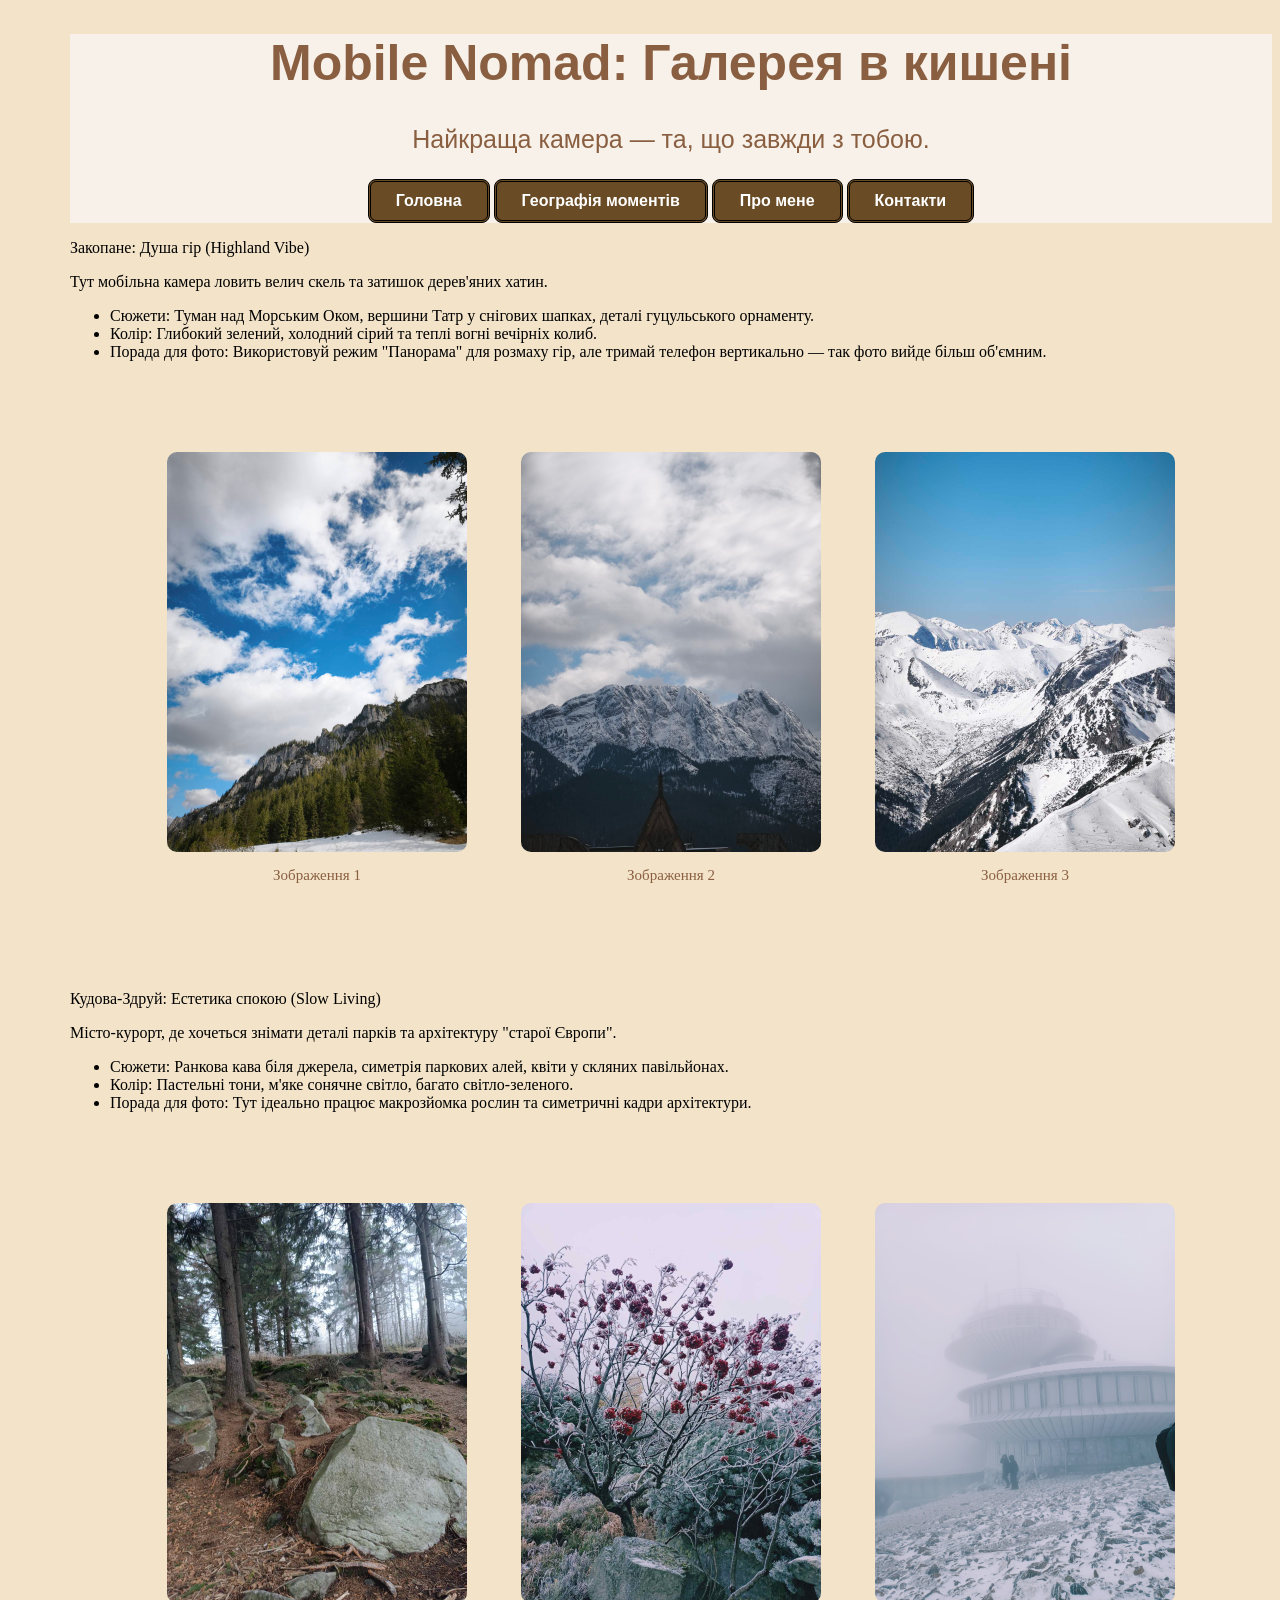
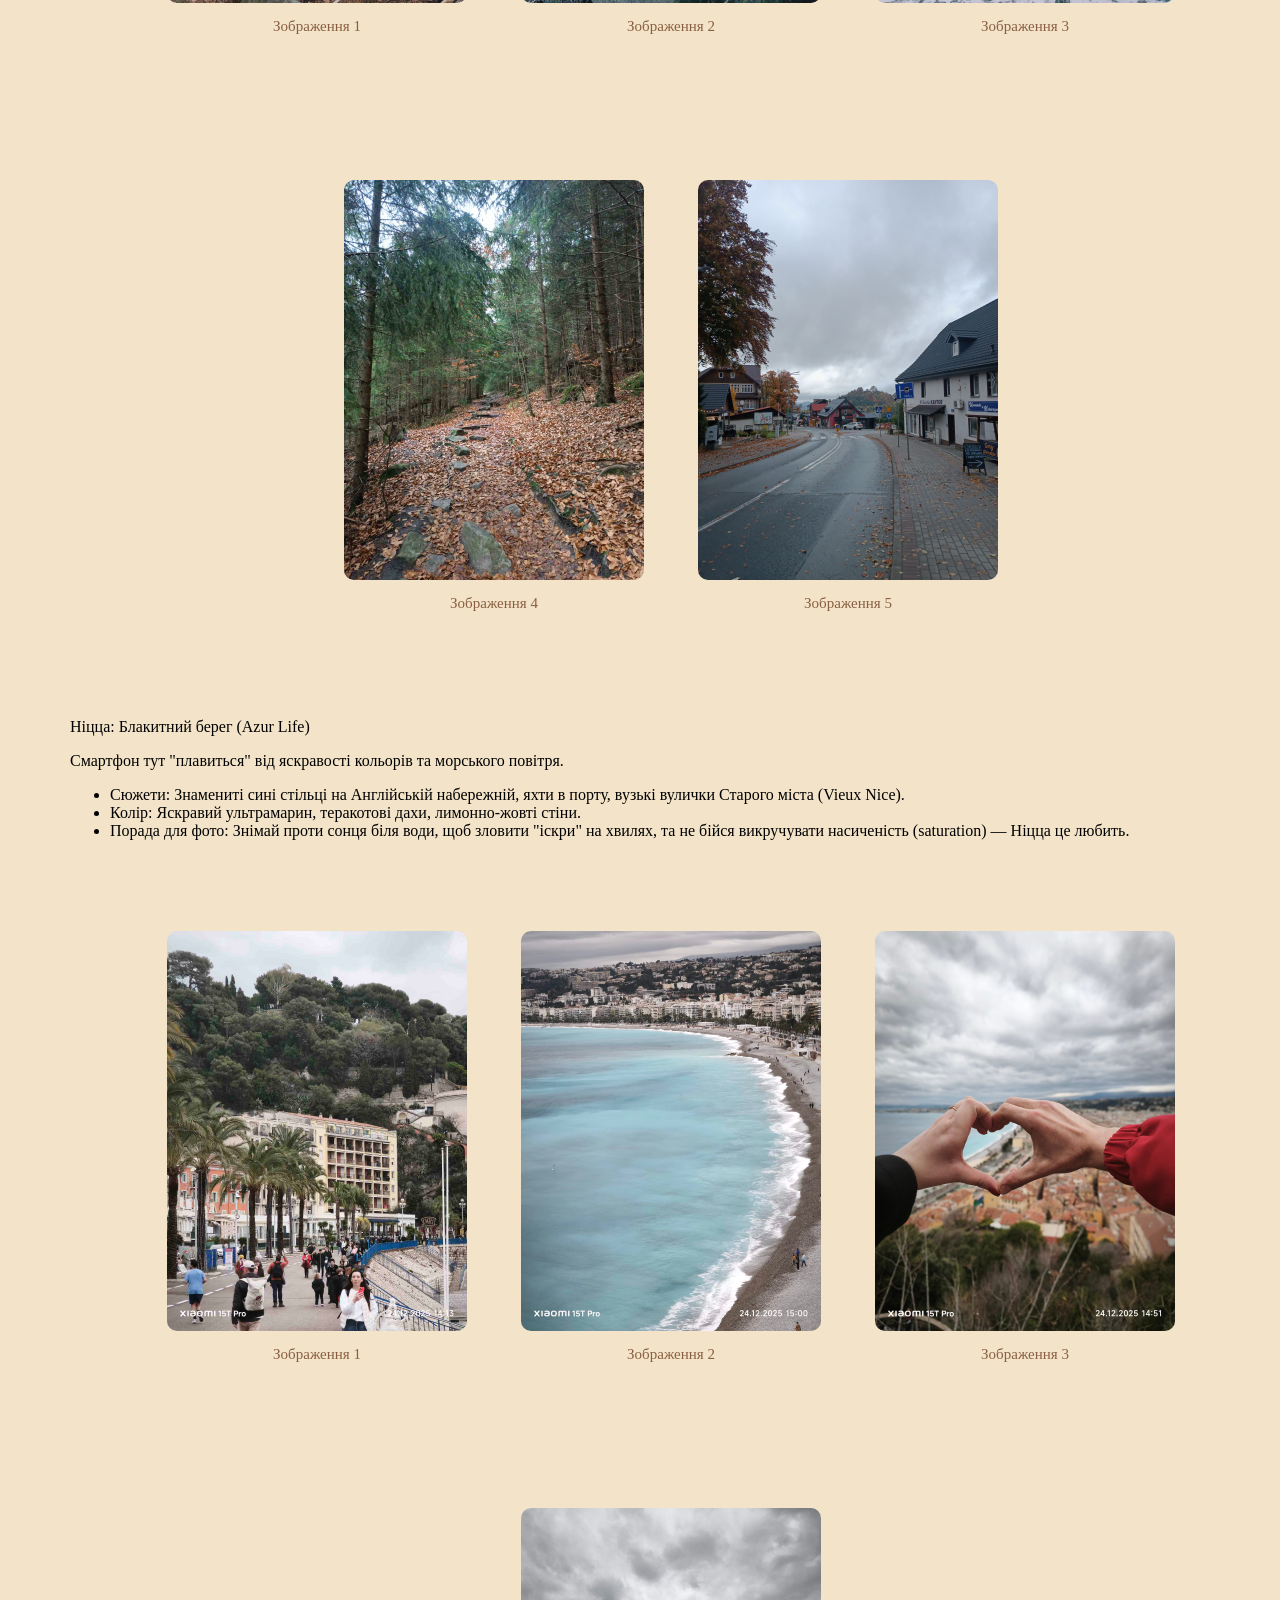
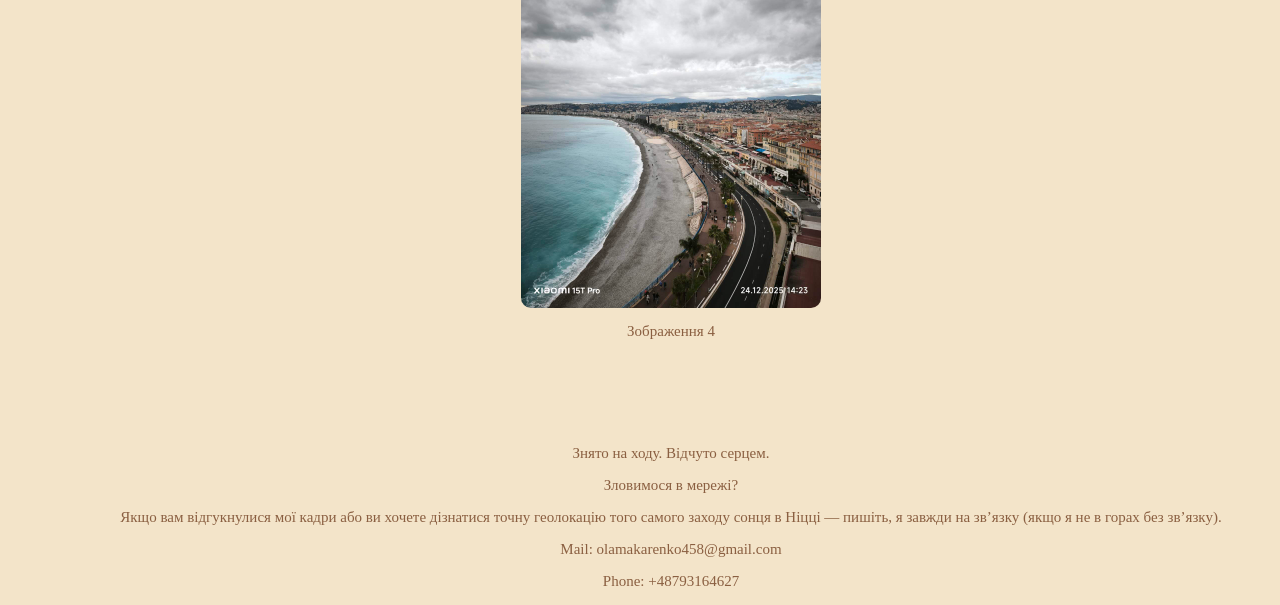
<file: index.html>
<!DOCTYPE html>
<html lang="en">
<head>
    <meta charset="UTF-8">
    <meta name="viewport" content="width=device-width, initial-scale=1.0">
    <title>Моя галерея</title>
    <link rel="stylesheet" href="css/style.css">
</head>
<body>
    <div class="verh">
    <div class="main">
       <header class="header">
            <h1>Mobile Nomad: Галерея в кишені</h1>  
            <p>Найкраща камера — та, що завжди з тобою.</p>
       </header>
     </div>   
<nav class="menu">
    <a href="#home" class="home" id="link-home">Головна</a>
    <a href="#gallery" class="gallery1" id="link-gallery">Географія моментів</a>
    <a href="#about" class="about" id="link-about">Про мене</a>
    <a href="#contacts" class="contacts" id="link-contacts">Контакти</a> 
</nav>
</div>
    <section id="gallery" >
    
        <div>  
            <p href="#photo">Закопане: Душа гір (Highland Vibe)</p>
            <p> Тут мобільна камера ловить велич скель та затишок дерев'яних хатин.</p>
                <ul>
                    <li>Сюжети: Туман над Морським Оком, вершини Татр у снігових шапках, деталі гуцульського орнаменту.</li>
                    <li>Колір: Глибокий зелений, холодний сірий та теплі вогні вечірніх колиб.</li>
                    <li>Порада для фото: Використовуй режим "Панорама" для розмаху гір, але тримай телефон вертикально — так фото вийде більш об'ємним.</li>
                </ul>
        </div> 
        <span class="gallery">       
            <div class="photo">
                <img src="img/photo1.jpg" alt="Фото1" width="300">
                <p class="photo-text">Зображення 1</p>
            </div>
            <div class="photo">
                <img src="img/photo3.jpg" alt="Фото2" width="300" >
                <p class="photo-text">Зображення 2</p>
            </div>
            <div class="photo">
                <img src="img/photo7.jpg" alt="Фото3" width="300">
                <p class="photo-text">Зображення 3</p>
            </div> 
        </span> 
          
        <div>
        <p href="#photo">Кудова-Здруй: Естетика спокою (Slow Living)</p>
            <p>Місто-курорт, де хочеться знімати деталі парків та архітектуру "старої Європи".</p>
                <ul>
                    <li>Сюжети: Ранкова кава біля джерела, симетрія паркових алей, квіти у скляних павільйонах.</li>
                    <li>Колір: Пастельні тони, м'яке сонячне світло, багато світло-зеленого.</li>
                    <li>Порада для фото: Тут ідеально працює макрозйомка рослин та симетричні кадри архітектури.</li>
                </ul>
        </div>          
            <span class="kudovo">
                <div class="photo">
                <img src="img/photo2.jpg" alt="Фото1" width="300">
                
                <p class="photo-text">Зображення 1</p>
            
            </div>
            <div class="photo">
                <img src="img/photo5.jpg" alt="Фото2" width="300">
                
                <p class="photo-text">Зображення 2</p>
            
            </div>
            <div class="photo">
                <img src="img/photo8.jpg" alt="Фото3" width="300">
                
                <p class="photo-text">Зображення 3</p>
            
            </div>    
            <div class="photo">
                <img src="img/photo10.jpg" alt="Фото4" width="300">
                
                <p class="photo-text">Зображення 4</p>
            
            </div> 
            <div class="photo">
                <img src="img/photo11.jpg" alt="Фото5" width="300">
                
                <p class="photo-text">Зображення 5</p>
            
            </div>
        
        
        </span>
        <div>
        <p href="#photo">Ніцца: Блакитний берег (Azur Life)</p>
            <p>Смартфон тут "плавиться" від яскравості кольорів та морського повітря.</p>
                <ul>
                    <li>Сюжети: Знамениті сині стільці на Англійській набережній, яхти в порту, вузькі вулички Старого міста (Vieux Nice).</li>
                    <li>Колір: Яскравий ультрамарин, теракотові дахи, лимонно-жовті стіни.</li>
                    <li>Порада для фото: Знімай проти сонця біля води, щоб зловити "іскри" на хвилях, та не бійся викручувати насиченість (saturation) — Ніцца це любить.</li>
                </ul>
        </div>
        <span class="nitsa">      
            <div class="photo">
                <img src="img/photo4.jpg" alt="Фото1" width="300">
                
                <p class="photo-text">Зображення 1</p>
            
            </div>
            <div class="photo">
                <img src="img/photo6.jpg" alt="Фото2" width="300">
                
                <p class="photo-text">Зображення 2</p>
            
            </div>
            <div class="photo">
                <img src="img/photo9.jpg" alt="Фото3" width="300">
                
                <p class="photo-text">Зображення 3</p>
            
            </div>    
            <div class="photo">
                <img src="img/photo12.jpg" alt="Фото4" width="300">
                
                <p class="photo-text">Зображення 4</p>
            
            </div> 
        </span> 
    </section>    
            
  </div> 
    <div class="footer">
    <section id="about">
        <p>Знято на ходу. Відчуто серцем.</p>
    </section>
    <section id="contacts">
            <p> Зловимося в мережі?</p>
            <p>Якщо вам відгукнулися мої кадри або ви хочете дізнатися точну геолокацію того самого заходу сонця в Ніцці — пишіть, я завжди на зв’язку (якщо я не в горах без зв’язку).</p>
            <p>Mail: olamakarenko458@gmail.com</p>
            <p>Phone: +48793164627</p>
    </section>

    </div>
    <script src="js/script.js"></script>
</body>
</html>
</file>
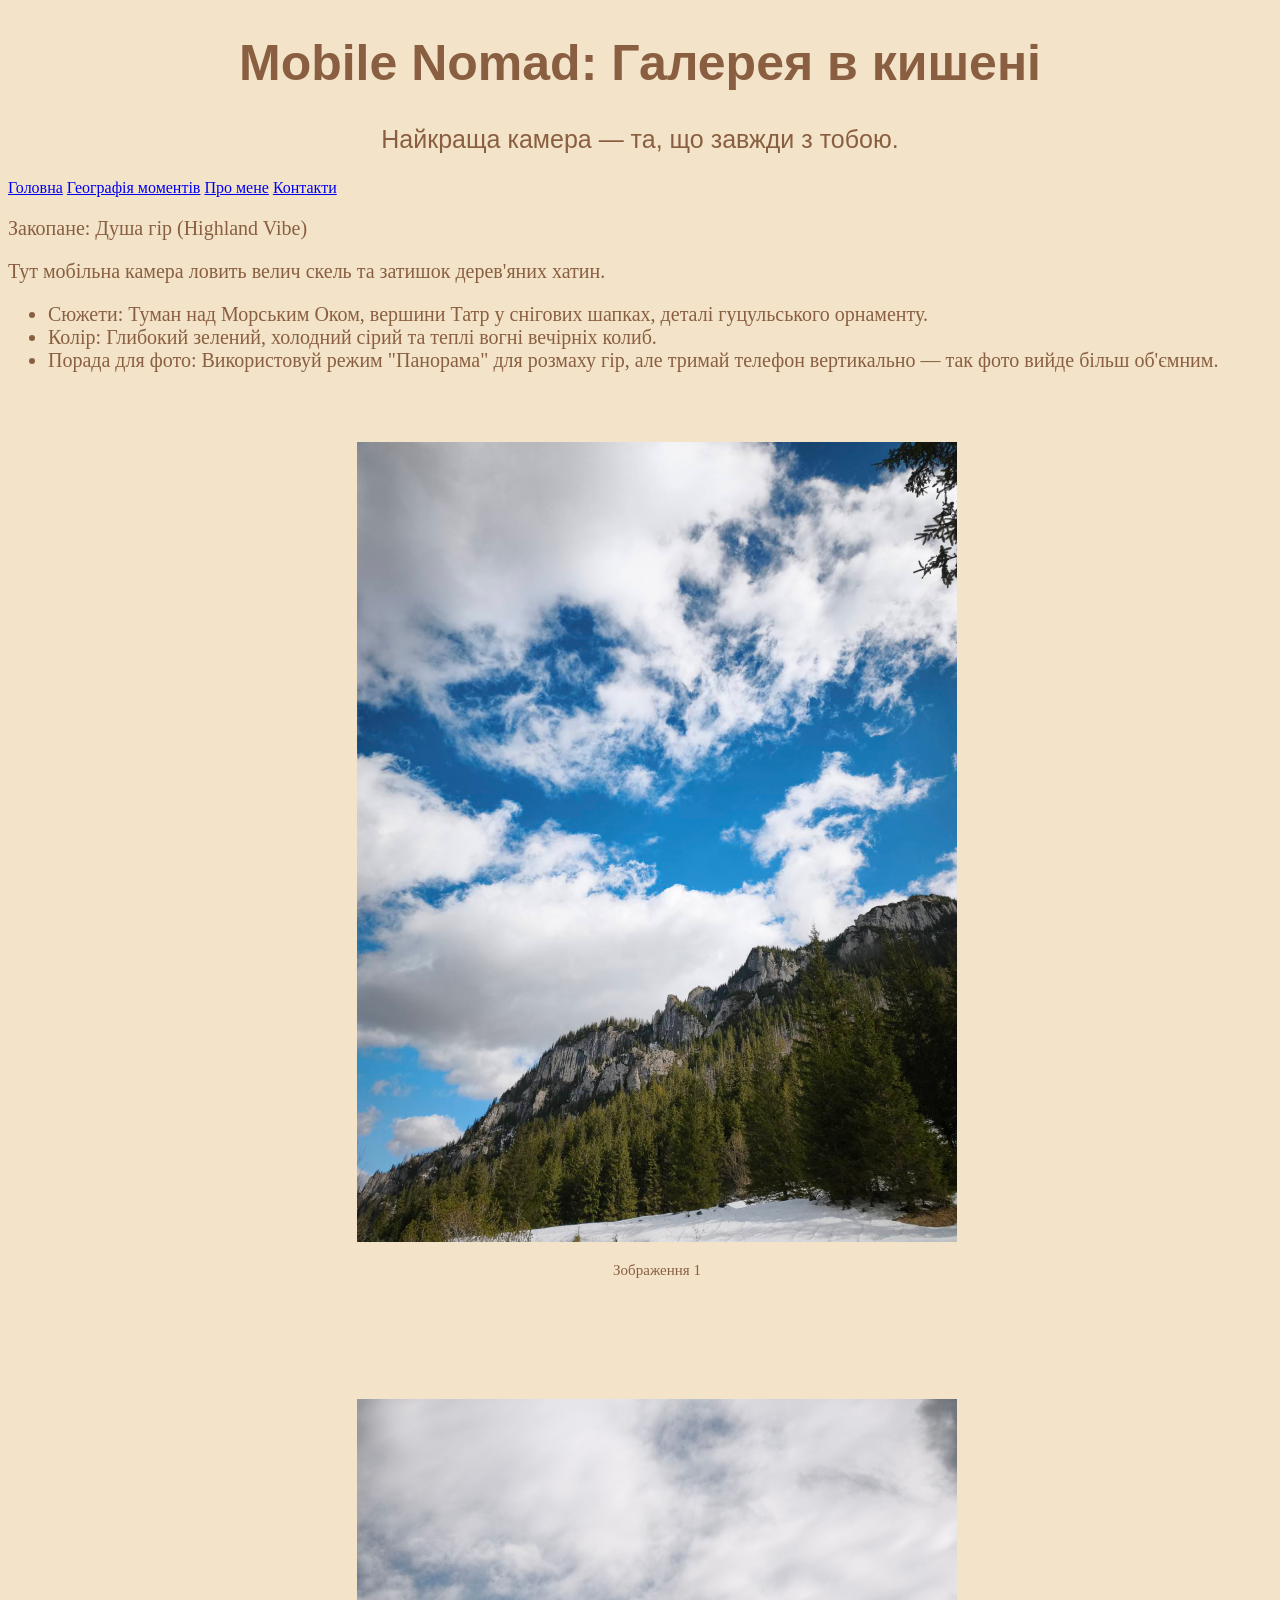
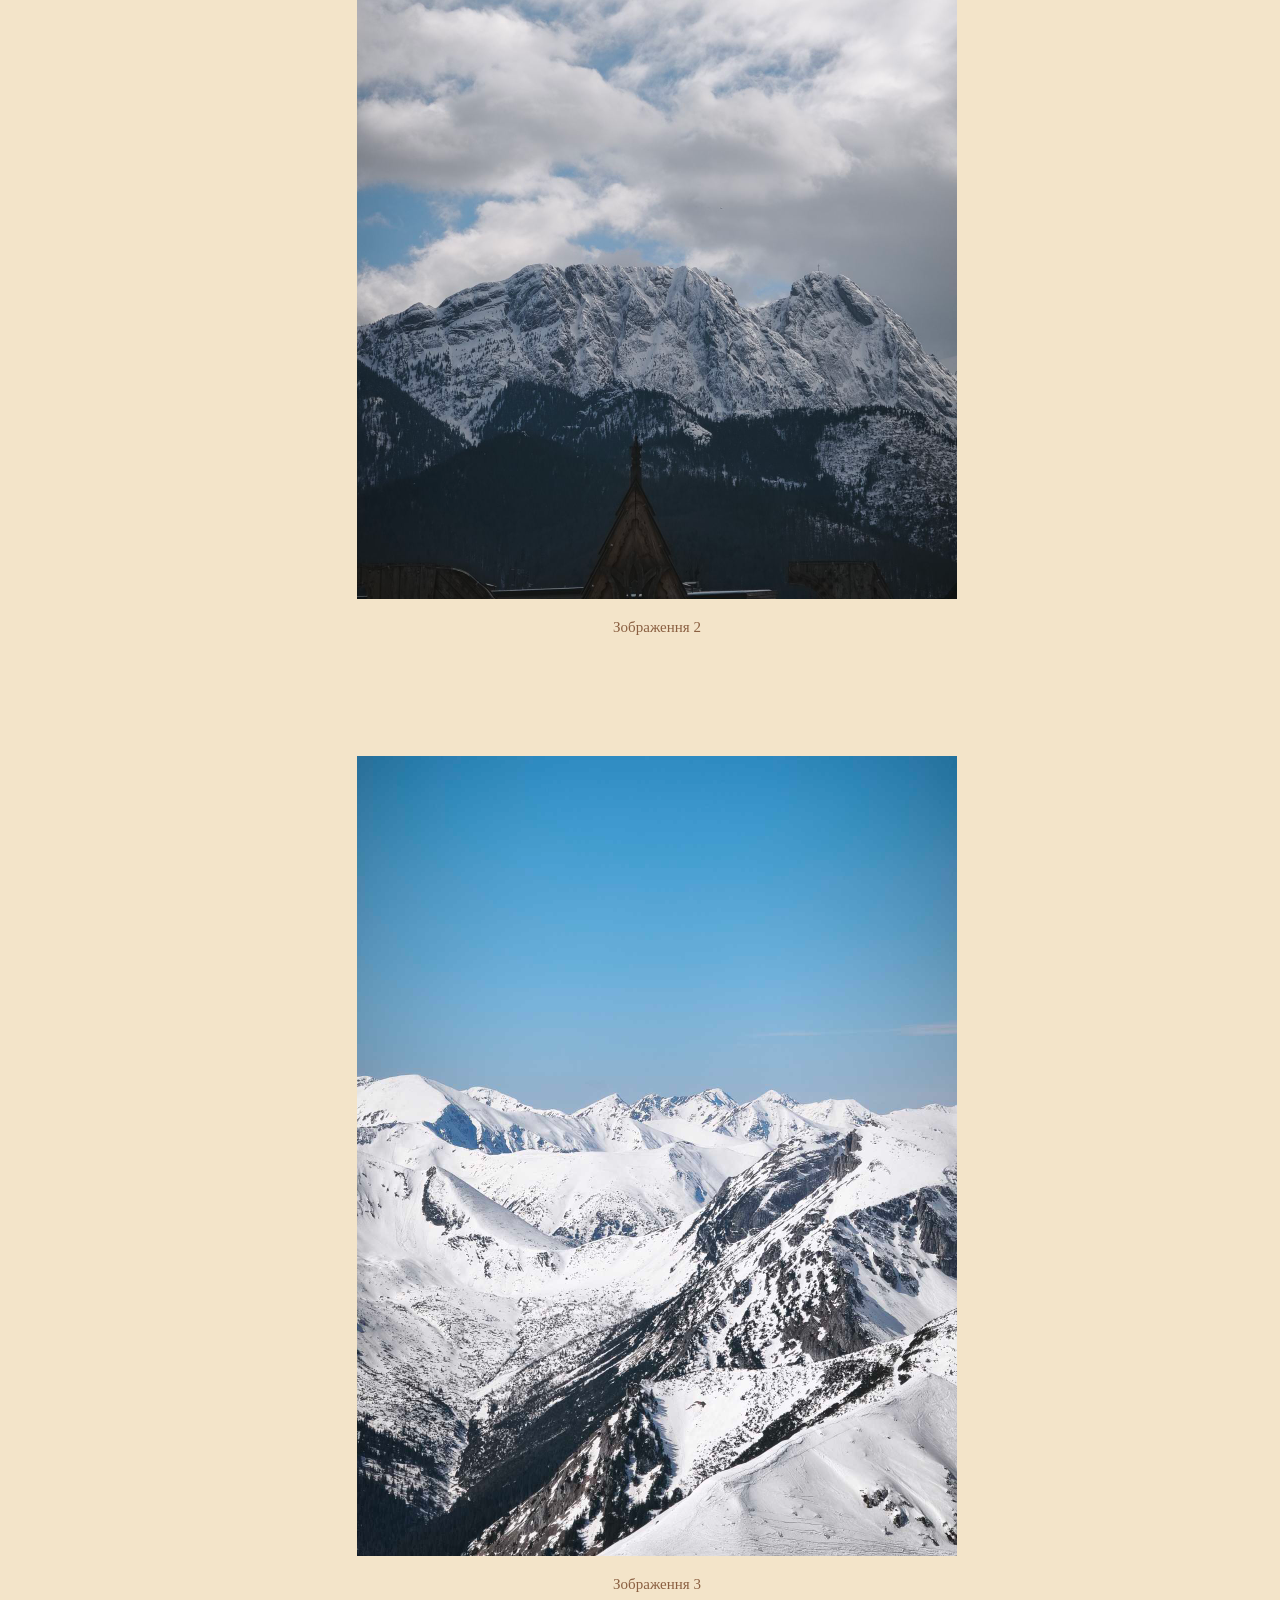
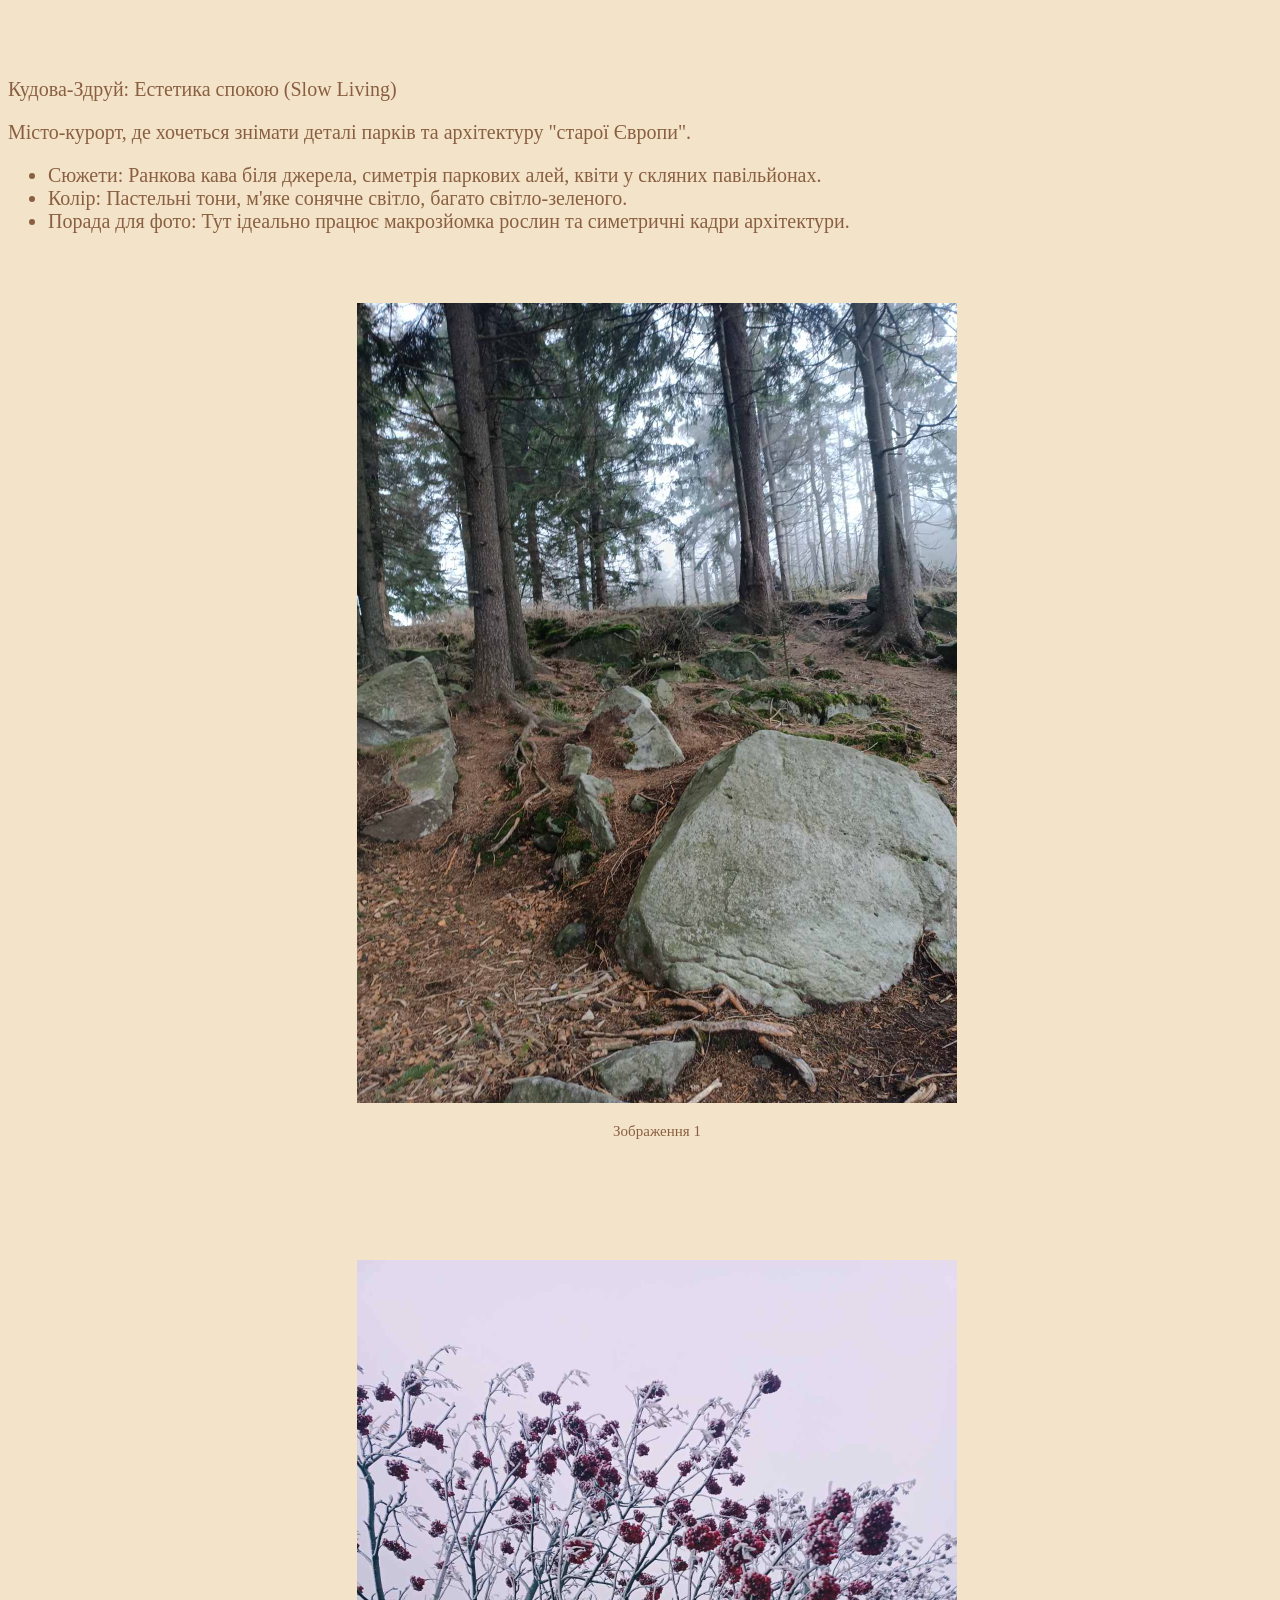
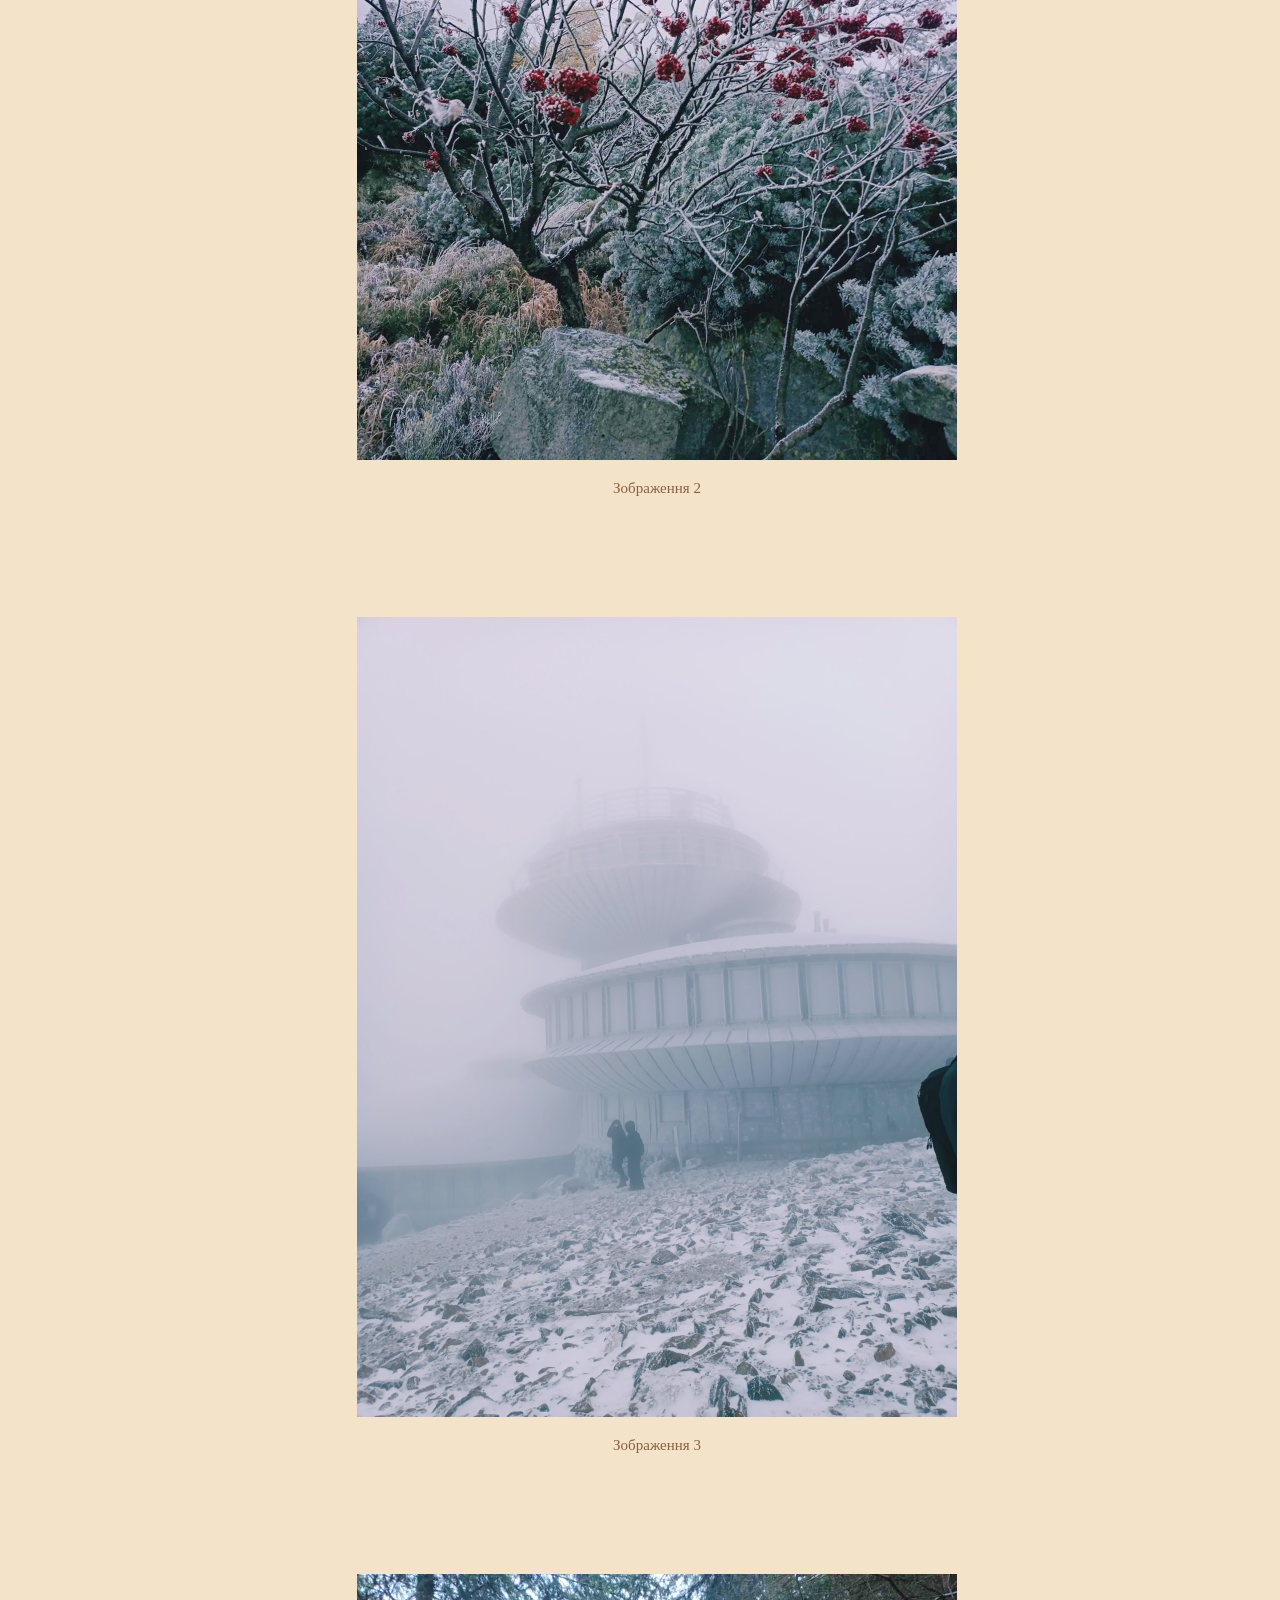
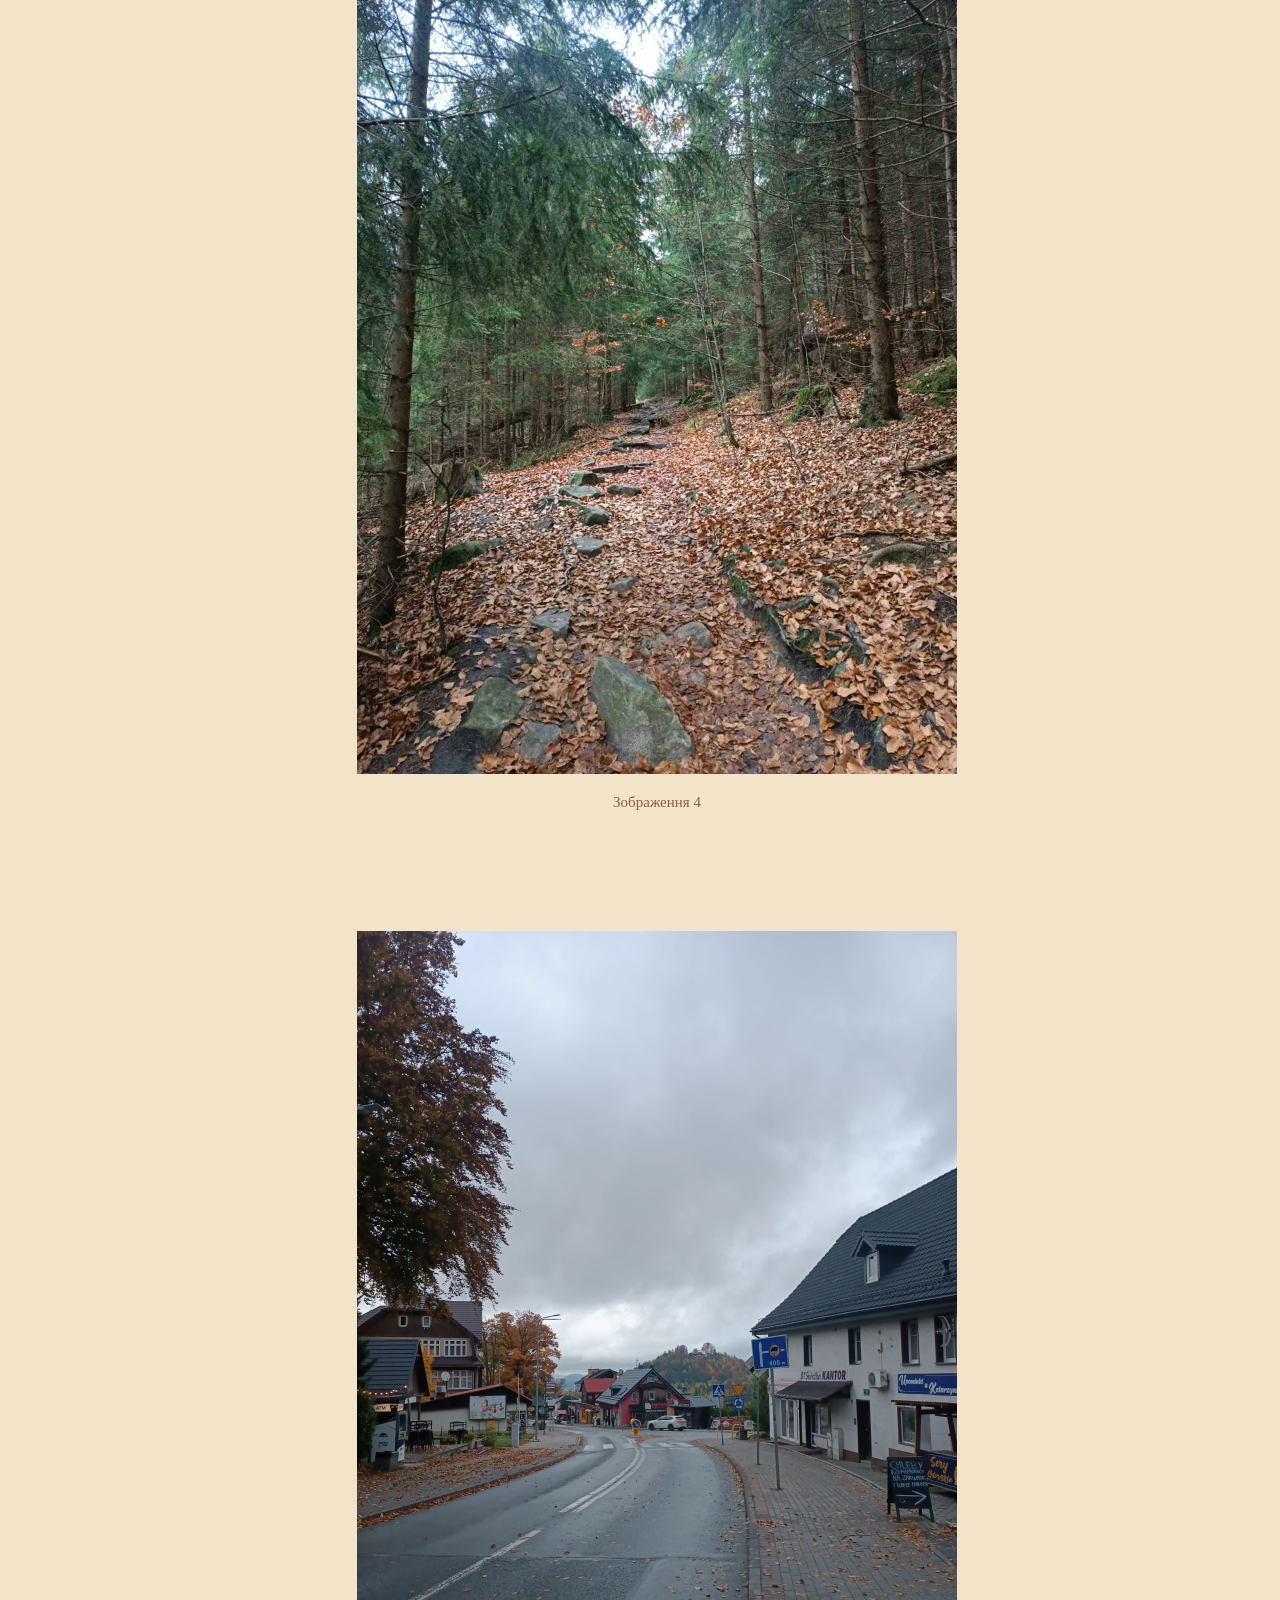
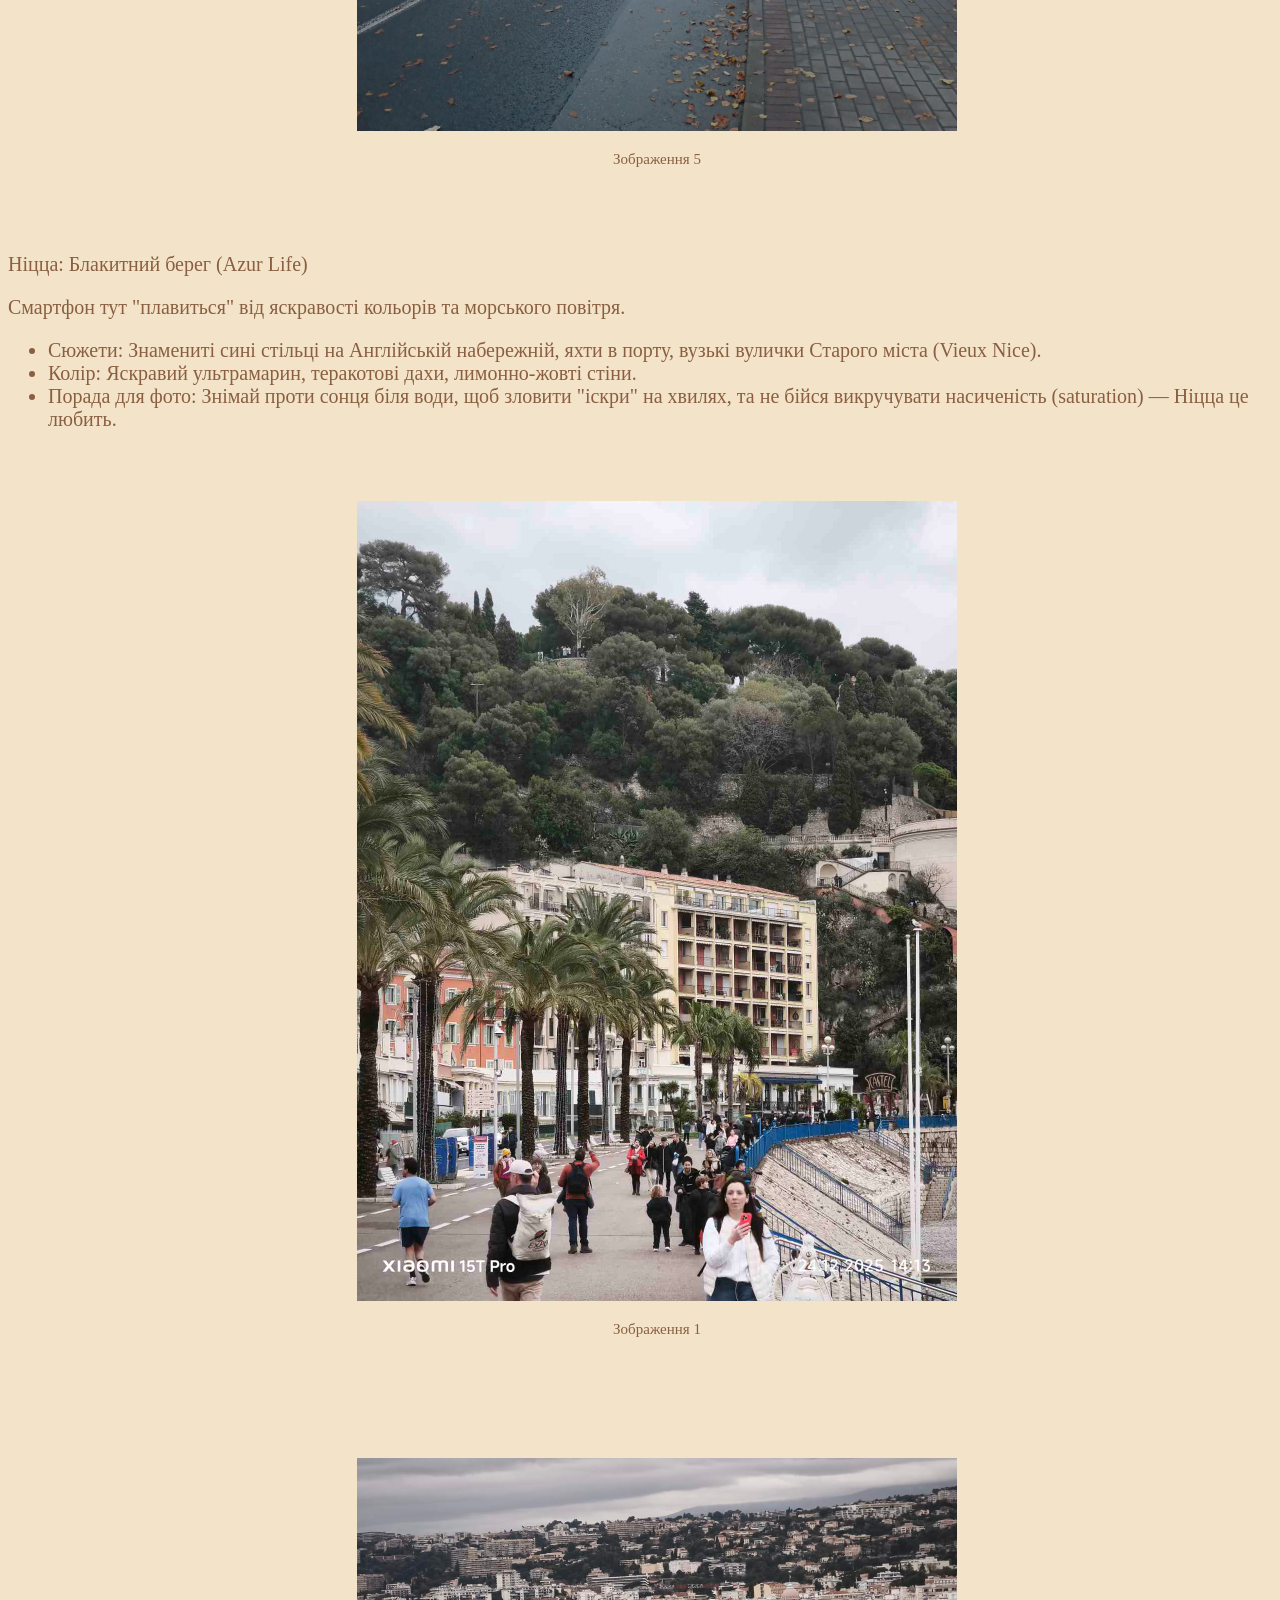
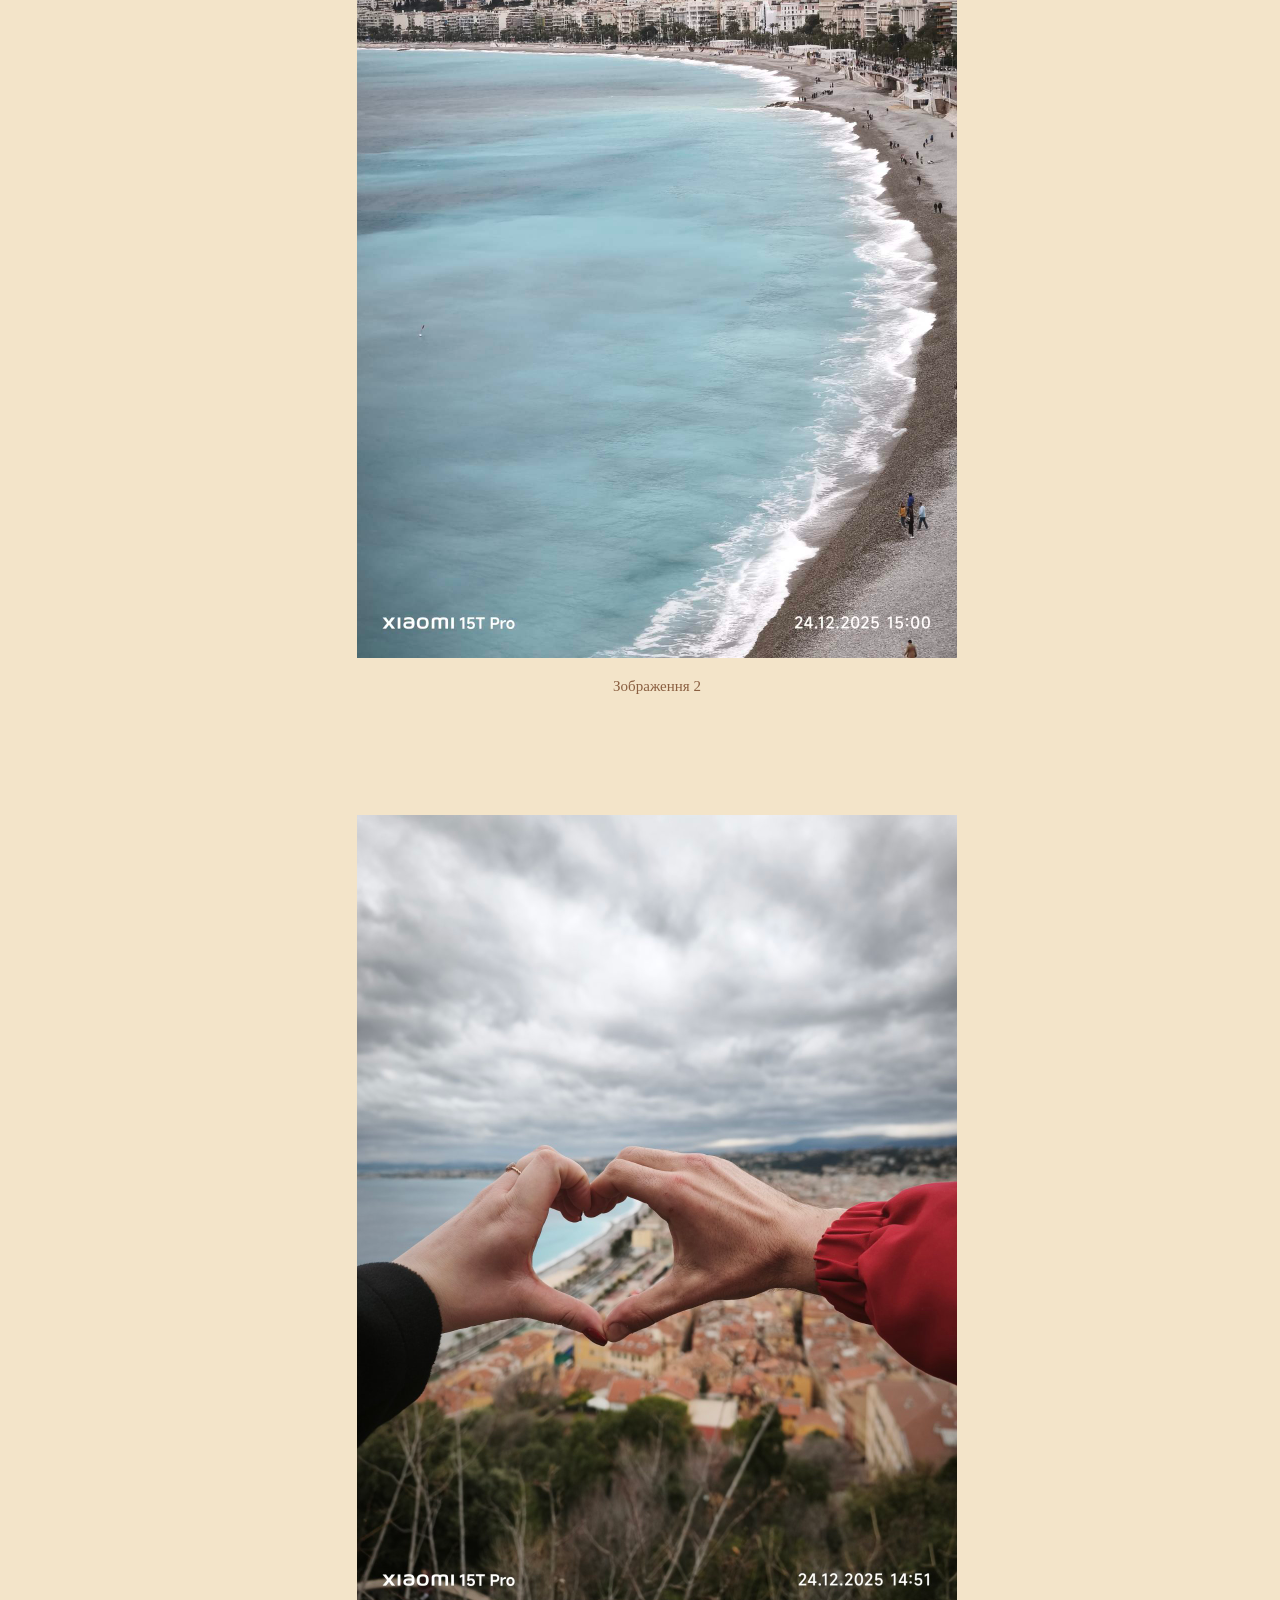
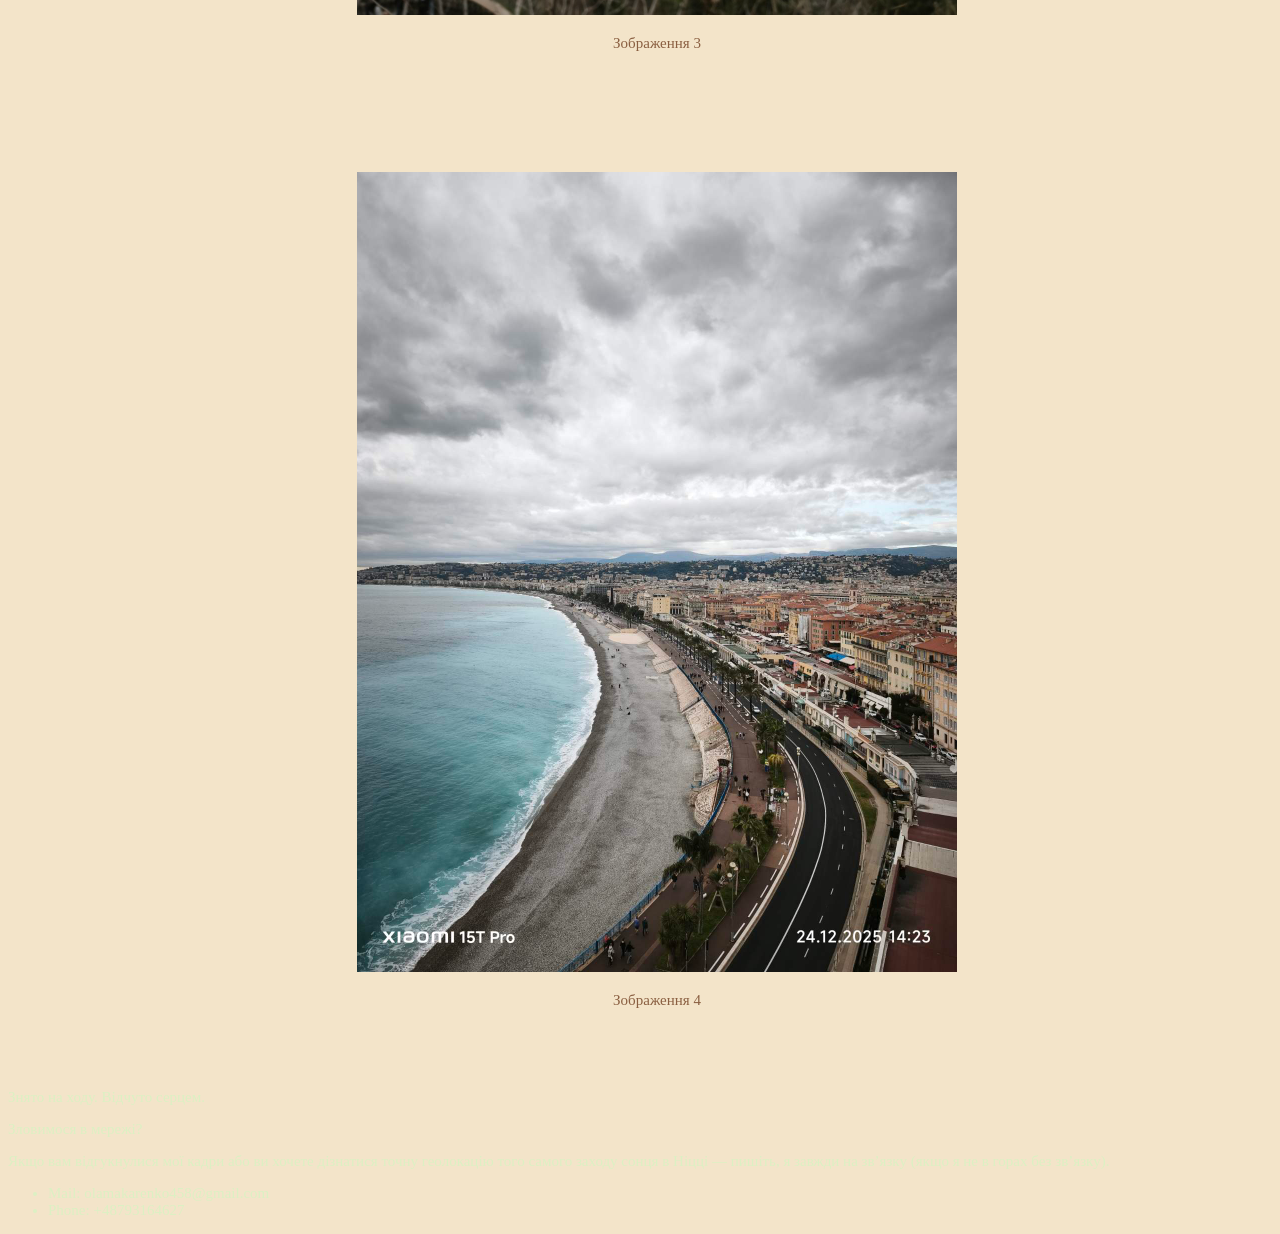
<file: ДЗ(Моя галерея)/index.html>
<!DOCTYPE html>
<html lang="en">
<head>
    <meta charset="UTF-8">
    <meta name="viewport" content="width=device-width, initial-scale=1.0">
    <title>Моя галерея</title>
    <link rel="stylesheet" href="css/style.css">
</head>
<body>
    <div class="main">
       <header class="header">
            <h1>Mobile Nomad: Галерея в кишені</h1>  
            <p>Найкраща камера — та, що завжди з тобою.</p>
       </header>
<nav class="menu">
    <a href="#home" id="link-home">Головна</a>
    <a href="#gallery" id="link-gallery">Географія моментів</a>
    <a href="#about" id="link-about">Про мене</a>
    <a href="#contacts" id="link-contacts">Контакти</a> <!-- Додано ID -->
</nav>
    <section id="gallery" >
    <div class="gallery">
        <p href="#photo">Закопане: Душа гір (Highland Vibe)</p>
            <p> Тут мобільна камера ловить велич скель та затишок дерев'яних хатин.</p>
                <ul>
                    <li>Сюжети: Туман над Морським Оком, вершини Татр у снігових шапках, деталі гуцульського орнаменту.</li>
                    <li>Колір: Глибокий зелений, холодний сірий та теплі вогні вечірніх колиб.</li>
                    <li>Порада для фото: Використовуй режим "Панорама" для розмаху гір, але тримай телефон вертикально — так фото вийде більш об'ємним.</li>
                </ul>
            <div class="photo">
                <img src="img/photo1.jpg" alt="Фото1" width="600">
                <p class="photo-text">Зображення 1</p>
            </div>
            <div class="photo">
                <img src="img/photo3.jpg" alt="Фото2" width="600" >
                <p class="photo-text">Зображення 2</p>
            </div>
            <div class="photo">
                <img src="img/photo7.jpg" alt="Фото3" width="600">
                
                <p class="photo-text">Зображення 3</p>
            
            </div>
        <p href="#photo">Кудова-Здруй: Естетика спокою (Slow Living)</p>
            <p>Місто-курорт, де хочеться знімати деталі парків та архітектуру "старої Європи".</p>
                <ul>
                    <li>Сюжети: Ранкова кава біля джерела, симетрія паркових алей, квіти у скляних павільйонах.</li>
                    <li>Колір: Пастельні тони, м'яке сонячне світло, багато світло-зеленого.</li>
                    <li>Порада для фото: Тут ідеально працює макрозйомка рослин та симетричні кадри архітектури.</li>
                </ul>
            <div class="photo">
                <img src="img/photo2.jpg" alt="Фото1" width="600">
                
                <p class="photo-text">Зображення 1</p>
            
            </div>
            <div class="photo">
                <img src="img/photo5.jpg" alt="Фото2" width="600">
                
                <p class="photo-text">Зображення 2</p>
            
            </div>
            <div class="photo">
                <img src="img/photo8.jpg" alt="Фото3" width="600">
                
                <p class="photo-text">Зображення 3</p>
            
            </div>    
            <div class="photo">
                <img src="img/photo10.jpg" alt="Фото4" width="600">
                
                <p class="photo-text">Зображення 4</p>
            
            </div> 
            <div class="photo">
                <img src="img/photo11.jpg" alt="Фото5" width="600">
                
                <p class="photo-text">Зображення 5</p>
            
            </div>
        <p href="#photo">Ніцца: Блакитний берег (Azur Life)</p>
            <p>Смартфон тут "плавиться" від яскравості кольорів та морського повітря.</p>
                <ul>
                    <li>Сюжети: Знамениті сині стільці на Англійській набережній, яхти в порту, вузькі вулички Старого міста (Vieux Nice).</li>
                    <li>Колір: Яскравий ультрамарин, теракотові дахи, лимонно-жовті стіни.</li>
                    <li>Порада для фото: Знімай проти сонця біля води, щоб зловити "іскри" на хвилях, та не бійся викручувати насиченість (saturation) — Ніцца це любить.</li>
                </ul>
            <div class="photo">
                <img src="img/photo4.jpg" alt="Фото1" width="600">
                
                <p class="photo-text">Зображення 1</p>
            
            </div>
            <div class="photo">
                <img src="img/photo6.jpg" alt="Фото2" width="600">
                
                <p class="photo-text">Зображення 2</p>
            
            </div>
            <div class="photo">
                <img src="img/photo9.jpg" alt="Фото3" width="600">
                
                <p class="photo-text">Зображення 3</p>
            
            </div>    
            <div class="photo">
                <img src="img/photo12.jpg" alt="Фото4" width="600">
                
                <p class="photo-text">Зображення 4</p>
            
            </div> 
    </section>    
            
  </div> 
    <div class="footer">
    <section id="about">
        <p>Знято на ходу. Відчуто серцем.</p>
    </section>
    <section id="contacts">
       <p> Зловимося в мережі?</p>
            <p>Якщо вам відгукнулися мої кадри або ви хочете дізнатися точну геолокацію того самого заходу сонця в Ніцці — пишіть, я завжди на зв’язку (якщо я не в горах без зв’язку).</p>
                <ul>
                    <li>Mail: olamakarenko458@gmail.com</li>
                    <li>Phone: +48793164627</li>
                </ul>
    </section>

    </div>
    <script src="js/script.js"></script>
</body>
</html>
</file>
<file: css/style.css>
body {
    background-color:#F3E4C9;
    margin-left: 70px;  
   
}

header {
    color:#8A5F41;
    font-size: 25px;
    text-align: center;
    font-family: Arial, Helvetica, sans-serif;

}
.gallery {
    text-align; center;
    font-size: 20px;
    color:#8A5F41;
    display: flex;          /* Вмикаємо гнучкий рядок */
    flex-wrap: wrap;        /* Дозволяємо перенос на новий рядок, якщо фото не поміщаються */
    justify-content: center; 
    gap: 20px;              
    padding: 20px;
}
.kudovo {
    text-align; center;
    font-size: 20px;
    color:#8A5F41;
    display: flex;          /* Вмикаємо гнучкий рядок */
    flex-wrap: wrap;        /* Дозволяємо перенос на новий рядок, якщо фото не поміщаються */
    justify-content: center; 
    gap: 20px;              
    padding: 20px;
}
.nitsa {
    text-align; center;
    font-size: 20px;
    color:#8A5F41;
    display: flex;          /* Вмикаємо гнучкий рядок */
    flex-wrap: wrap;        /* Дозволяємо перенос на новий рядок, якщо фото не поміщаються */
    justify-content: center; 
    gap: 20px;              
    padding: 20px;
}
.photo img {
    width: 100%;            /* Картинка займає всю ширину блоку .photo */
    height: auto;           /* Зберігаємо пропорції */
    border-radius: 10px;    /* Додаємо красиві закруглення */
    display: block;
}

.photo-text {
    font-size: 15px;
    color:#8A5F41;
    text-align: center;
}
.photo {
    text-align: center;
    background-color:#F3E4C9;
    width: 100%;
    height: 100%;
    display: block;
    margin: 5px 10px;
    padding: 50px 7px;
    max-width: 300px;
    
}
.footer {
    color: #8A5F41;
    text-align: center;
    background-color:#F3E4C9;
    font-size: 15px;
    transition: background-color 0.5s ease, color 0.5s ease;
}
.verh {
    background-color: #f7f1e9;
    text-align: center;

}
.home {
    display: inline-block;
    background-color: #694b25; 
    color: white;
    text-decoration: none;
    padding: 10px 25px;
    border-radius: 8px;
    font-family: sans-serif;
    font-weight: bold;
    text-align: center;
    transition: all 0.3s ease;
    cursor: pointer;
    border: 3px double black;
}
.home:hover {
    background-color: #b3400b; 
    box-shadow: 0 4px 15px rgba(155, 89, 182, 0.4); 
    transform: translateY(-2px);
}
.home:active {
    transform: translateY(1px); 
    box-shadow: inset 2px 2px 5px rgba(0, 0, 0, 0.3);
}
.gallery1 {
    display: inline-block;
    background-color: #694b25; 
    color: white;
    text-decoration: none;
    padding: 10px 25px;
    border-radius: 8px;
    font-family: sans-serif;
    font-weight: bold;
    text-align: center;
    transition: all 0.3s ease;
    cursor: pointer;
    border: 3px double black;
}
.gallery1:hover {
    background-color: #b3400b; 
    box-shadow: 0 4px 15px rgba(155, 89, 182, 0.4); 
    transform: translateY(-2px);
}
.gallery1:active {
    transform: translateY(1px); 
    box-shadow: inset 2px 2px 5px rgba(0, 0, 0, 0.3);
}
.about {
    display: inline-block;
    background-color: #694b25; 
    color: white;
    text-decoration: none;
    padding: 10px 25px;
    border-radius: 8px;
    font-family: sans-serif;
    font-weight: bold;
    text-align: center;
    transition: all 0.3s ease;
    cursor: pointer;
    border: 3px double black;
}
.about:hover {
    background-color: #b3400b; 
    box-shadow: 0 4px 15px rgba(155, 89, 182, 0.4); 
    transform: translateY(-2px);
    } 
.about :active {
    transform: translateY(1px); 
    box-shadow: inset 2px 2px 5px rgba(0, 0, 0, 0.3);
}
.contacts {
    display: inline-block;
    background-color: #694b25; 
    color: white;
    text-decoration: none;
    padding: 10px 25px;
    border-radius: 8px;
    font-family: sans-serif;
    font-weight: bold;
    text-align: center;
    transition: all 0.3s ease;
    cursor: pointer;
    border: 3px double black;
}
.contacts:hover {
    background-color: #b3400b; 
    box-shadow: 0 4px 15px rgba(155, 89, 182, 0.4); 
    transform: translateY(-2px);
} 
.contacts:active {
    transform: translateY(1px); 
    box-shadow: inset 2px 2px 5px rgba(0, 0, 0, 0.3);
}
</file>
<file: ДЗ(Моя галерея)/css/style.css>
body {
    background-color:#F3E4C9;
}

header {
    color:#8A5F41;
    font-size: 25px;
    text-align: center;
    font-family: Arial, Helvetica, sans-serif;

}
.gallery {
    text-align; center;
    font-size: 20px;
    color:#8A5F41;
}
.photo-text {
    font-size: 15px;
    color:#8A5F41;
    text-align: center;
}
.photo {
    text-align: center;
    background-color:#F3E4C9;
    width: 100%;
    height: 100%;
    display: block;
    margin: 5px 10px;
    padding: 50px 7px;

    
}
.footer {
    color: #DCF0C3;
    text-align: left;
    background-color:#F3E4C9;
    font-size: 15px;
    transition: background-color 0.5s ease, color 0.5s ease;
}
</file>
